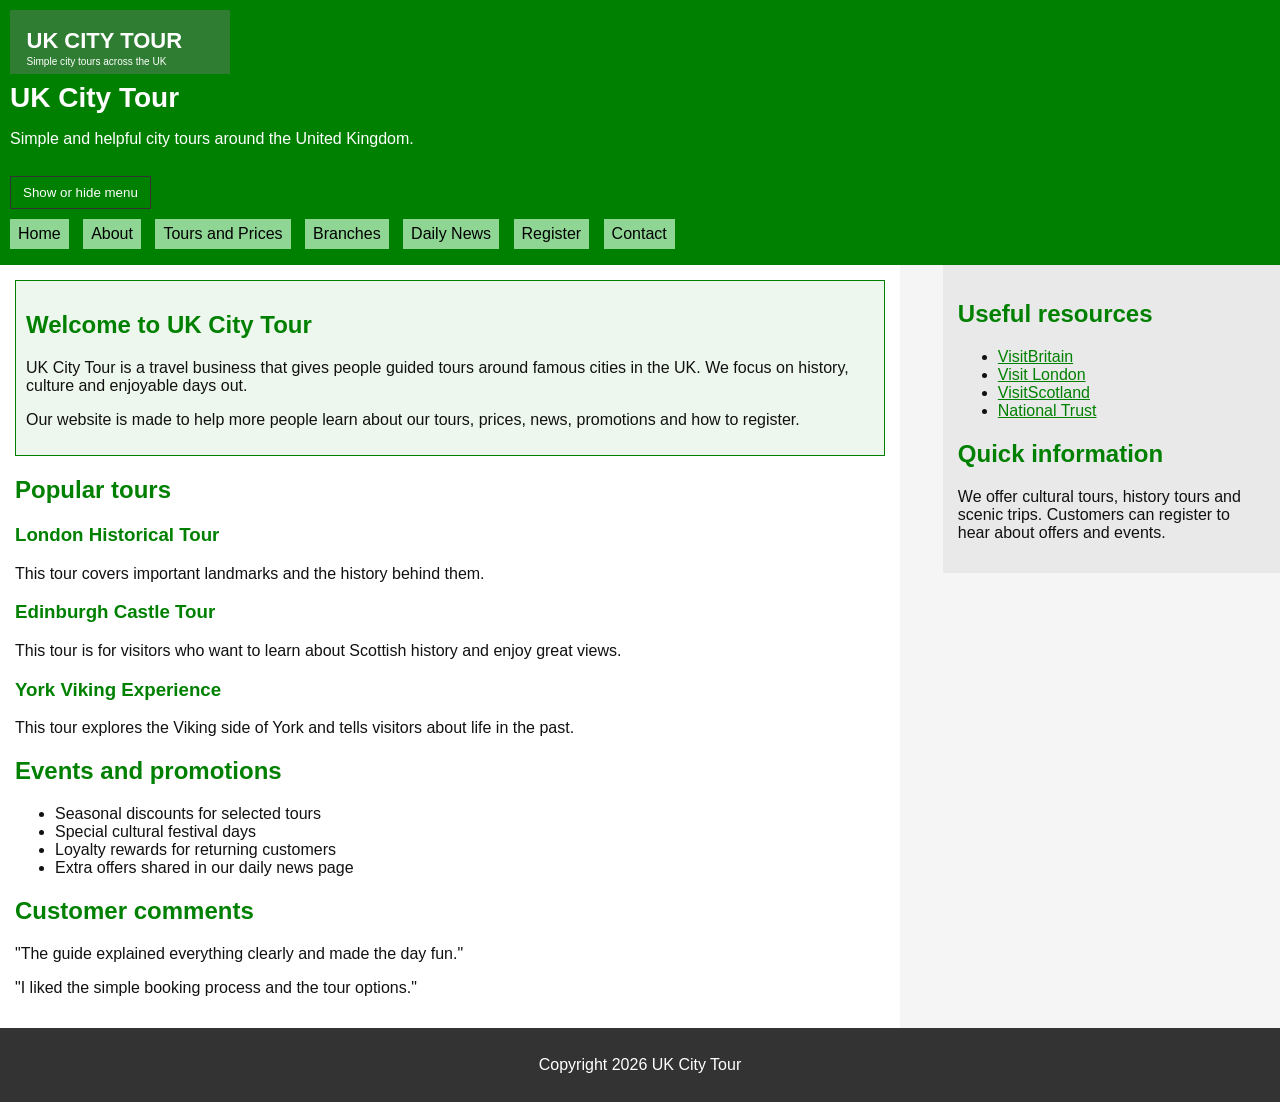
<file: uk-city-tour-site-simple/index.html>
<!DOCTYPE html>
<html lang="en">
<head>
  <meta charset="UTF-8">
  <meta name="viewport" content="width=device-width, initial-scale=1.0">
  <meta name="description" content="UK City Tour homepage with information about tours, events and offers.">
  <meta name="keywords" content="UK tours, city tours, travel, London, Edinburgh, York">
  <title>UK City Tour - Home</title>
  <link rel="stylesheet" href="assets/css/index.css">
</head>
<body>

<header>
  <a href="index.html"><img src="assets/images/logo.svg" alt="UK City Tour logo"></a>
  <h1>UK City Tour</h1>
  <p>Simple and helpful city tours around the United Kingdom.</p>
  <button id="menuButton" type="button">Show or hide menu</button>
  <nav aria-label="Main navigation">
    <ul id="menuList">
      <li><a href="index.html">Home</a></li>
      <li><a href="about.html">About</a></li>
      <li><a href="tours.html">Tours and Prices</a></li>
      <li><a href="branches.html">Branches</a></li>
      <li><a href="news.html">Daily News</a></li>
      <li><a href="register.html">Register</a></li>
      <li><a href="contact.html">Contact</a></li>
    </ul>
  </nav>
</header>

<main>
  <section class="hero-box">
    <h2>Welcome to UK City Tour</h2>
    <p>UK City Tour is a travel business that gives people guided tours around famous cities in the UK. We focus on history, culture and enjoyable days out.</p>
    <p>Our website is made to help more people learn about our tours, prices, news, promotions and how to register.</p>
  </section>

  <section>
    <h2>Popular tours</h2>
    <article>
      <h3>London Historical Tour</h3>
      <p>This tour covers important landmarks and the history behind them.</p>
    </article>
    <article>
      <h3>Edinburgh Castle Tour</h3>
      <p>This tour is for visitors who want to learn about Scottish history and enjoy great views.</p>
    </article>
    <article>
      <h3>York Viking Experience</h3>
      <p>This tour explores the Viking side of York and tells visitors about life in the past.</p>
    </article>
  </section>

  <section>
    <h2>Events and promotions</h2>
    <ul>
      <li>Seasonal discounts for selected tours</li>
      <li>Special cultural festival days</li>
      <li>Loyalty rewards for returning customers</li>
      <li>Extra offers shared in our daily news page</li>
    </ul>
  </section>

  <section>
    <h2>Customer comments</h2>
    <p>"The guide explained everything clearly and made the day fun."</p>
    <p>"I liked the simple booking process and the tour options."</p>
  </section>
</main>

<aside>
  <h2>Useful resources</h2>
  <ul>
    <li><a href="https://www.visitbritain.org" target="_blank" rel="noopener">VisitBritain</a></li>
    <li><a href="https://www.visitlondon.com" target="_blank" rel="noopener">Visit London</a></li>
    <li><a href="https://www.visitscotland.com" target="_blank" rel="noopener">VisitScotland</a></li>
    <li><a href="https://www.nationaltrust.org.uk" target="_blank" rel="noopener">National Trust</a></li>
  </ul>

  <h2>Quick information</h2>
  <p>We offer cultural tours, history tours and scenic trips. Customers can register to hear about offers and events.</p>
</aside>


<footer>
  <p>Copyright 2026 UK City Tour</p>
</footer>

<script src="assets/js/common.js"></script>
</body>
</html>
</file>
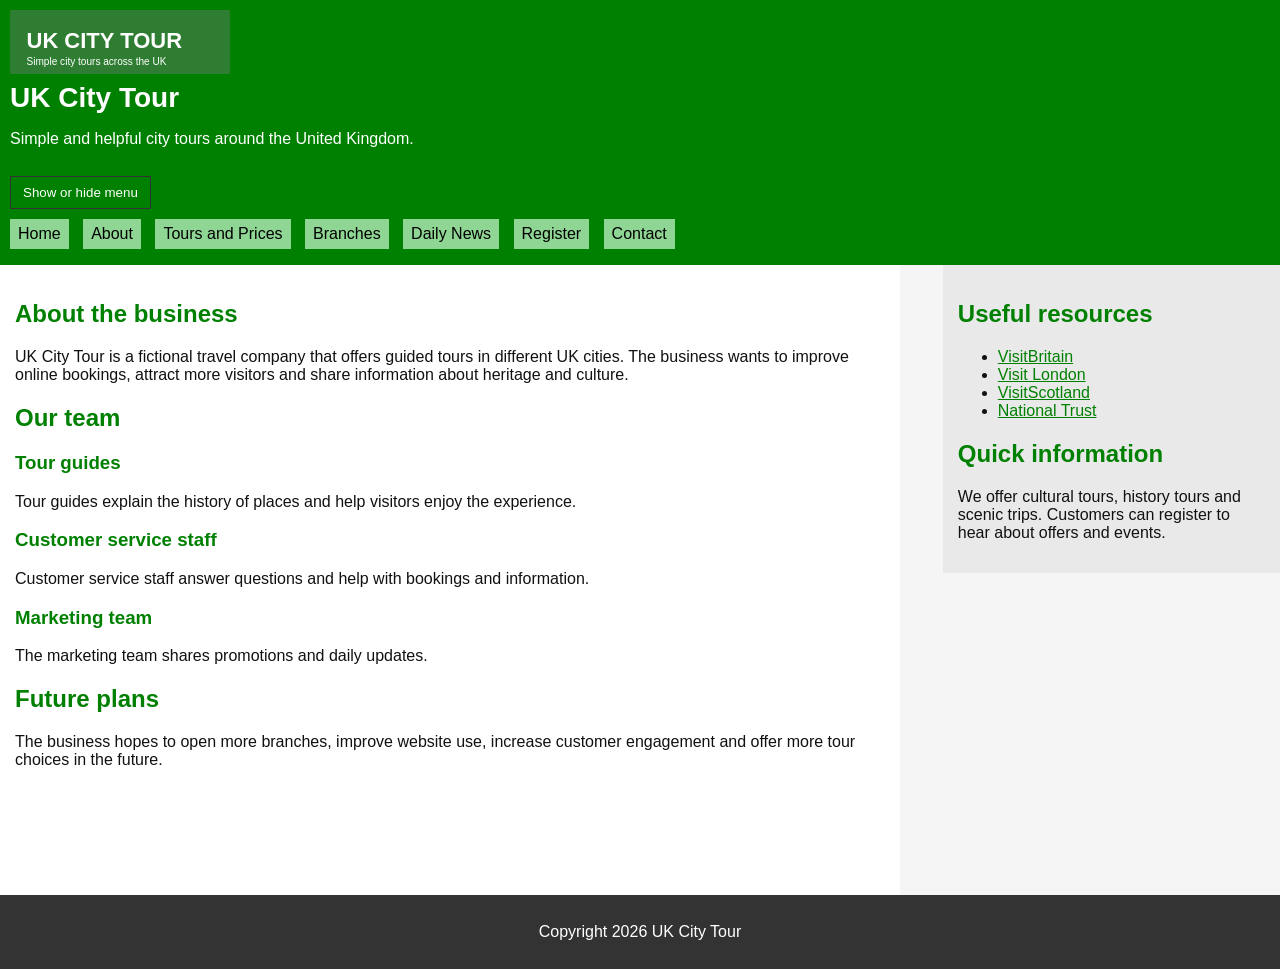
<file: uk-city-tour-site-simple/about.html>
<!DOCTYPE html>
<html lang="en">
<head>
  <meta charset="UTF-8">
  <meta name="viewport" content="width=device-width, initial-scale=1.0">
  <meta name="description" content="About UK City Tour and the business goals.">
  <meta name="keywords" content="about UK City Tour, travel business, city tours">
  <title>UK City Tour - About</title>
  <link rel="stylesheet" href="assets/css/about.css">
</head>
<body>

<header>
  <a href="index.html"><img src="assets/images/logo.svg" alt="UK City Tour logo"></a>
  <h1>UK City Tour</h1>
  <p>Simple and helpful city tours around the United Kingdom.</p>
  <button id="menuButton" type="button">Show or hide menu</button>
  <nav aria-label="Main navigation">
    <ul id="menuList">
      <li><a href="index.html">Home</a></li>
      <li><a href="about.html">About</a></li>
      <li><a href="tours.html">Tours and Prices</a></li>
      <li><a href="branches.html">Branches</a></li>
      <li><a href="news.html">Daily News</a></li>
      <li><a href="register.html">Register</a></li>
      <li><a href="contact.html">Contact</a></li>
    </ul>
  </nav>
</header>

<main>
  <section>
    <h2>About the business</h2>
    <p>UK City Tour is a fictional travel company that offers guided tours in different UK cities. The business wants to improve online bookings, attract more visitors and share information about heritage and culture.</p>
  </section>

  <section>
    <h2>Our team</h2>
    <article>
      <h3>Tour guides</h3>
      <p>Tour guides explain the history of places and help visitors enjoy the experience.</p>
    </article>
    <article>
      <h3>Customer service staff</h3>
      <p>Customer service staff answer questions and help with bookings and information.</p>
    </article>
    <article>
      <h3>Marketing team</h3>
      <p>The marketing team shares promotions and daily updates.</p>
    </article>
  </section>

  <section>
    <h2>Future plans</h2>
    <p>The business hopes to open more branches, improve website use, increase customer engagement and offer more tour choices in the future.</p>
  </section>
</main>

<aside>
  <h2>Useful resources</h2>
  <ul>
    <li><a href="https://www.visitbritain.org" target="_blank" rel="noopener">VisitBritain</a></li>
    <li><a href="https://www.visitlondon.com" target="_blank" rel="noopener">Visit London</a></li>
    <li><a href="https://www.visitscotland.com" target="_blank" rel="noopener">VisitScotland</a></li>
    <li><a href="https://www.nationaltrust.org.uk" target="_blank" rel="noopener">National Trust</a></li>
  </ul>

  <h2>Quick information</h2>
  <p>We offer cultural tours, history tours and scenic trips. Customers can register to hear about offers and events.</p>
</aside>


<footer>
  <p>Copyright 2026 UK City Tour</p>
</footer>

<script src="assets/js/common.js"></script>
</body>
</html>
</file>
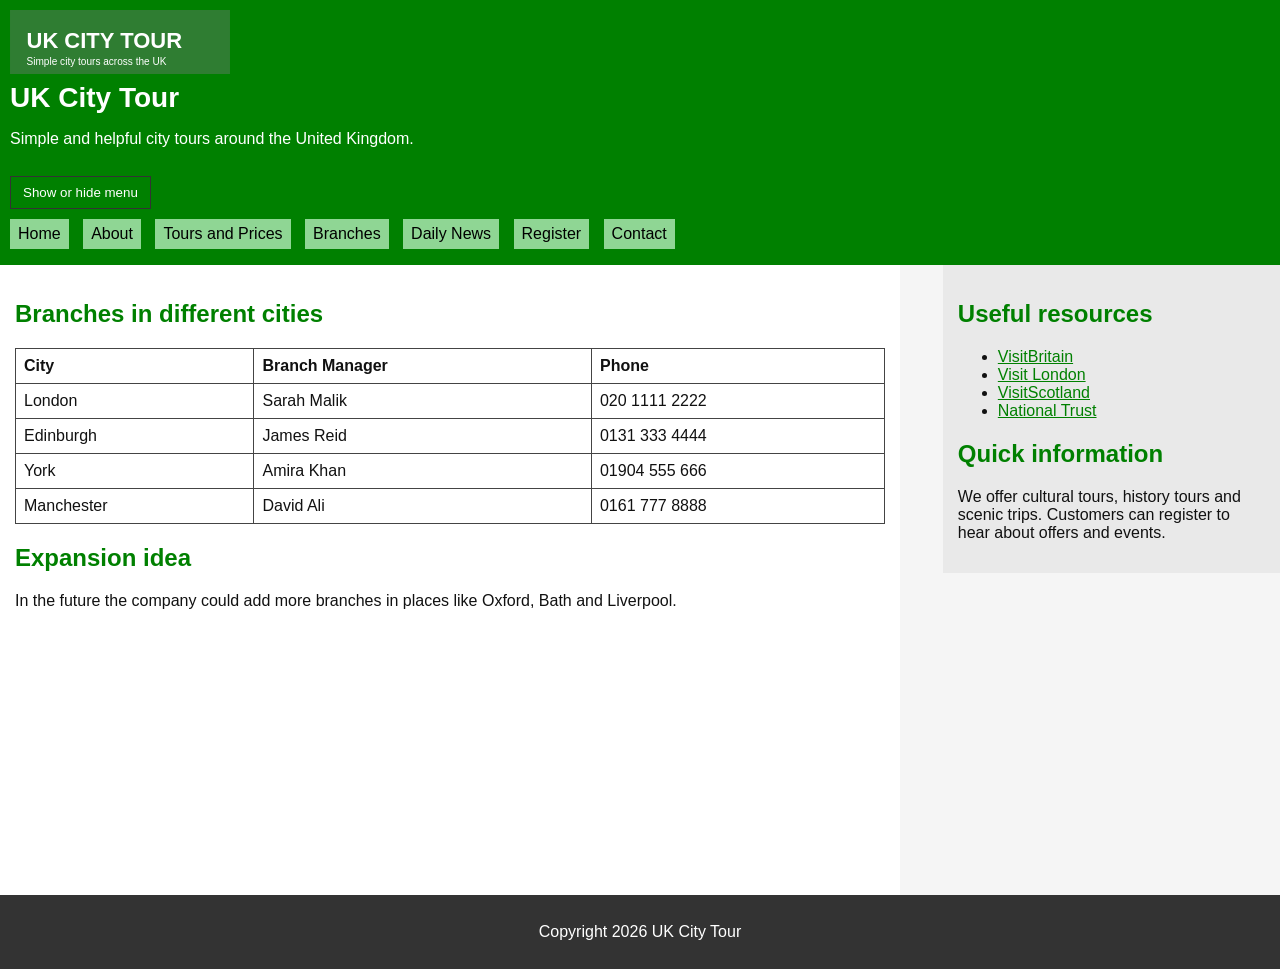
<file: uk-city-tour-site-simple/branches.html>
<!DOCTYPE html>
<html lang="en">
<head>
  <meta charset="UTF-8">
  <meta name="viewport" content="width=device-width, initial-scale=1.0">
  <meta name="description" content="Branch information for UK City Tour.">
  <meta name="keywords" content="branches, London branch, Edinburgh branch, York branch">
  <title>UK City Tour - Branches</title>
  <link rel="stylesheet" href="assets/css/branches.css">
</head>
<body>

<header>
  <a href="index.html"><img src="assets/images/logo.svg" alt="UK City Tour logo"></a>
  <h1>UK City Tour</h1>
  <p>Simple and helpful city tours around the United Kingdom.</p>
  <button id="menuButton" type="button">Show or hide menu</button>
  <nav aria-label="Main navigation">
    <ul id="menuList">
      <li><a href="index.html">Home</a></li>
      <li><a href="about.html">About</a></li>
      <li><a href="tours.html">Tours and Prices</a></li>
      <li><a href="branches.html">Branches</a></li>
      <li><a href="news.html">Daily News</a></li>
      <li><a href="register.html">Register</a></li>
      <li><a href="contact.html">Contact</a></li>
    </ul>
  </nav>
</header>

<main>
  <section>
    <h2>Branches in different cities</h2>
    <table>
      <tr>
        <th>City</th>
        <th>Branch Manager</th>
        <th>Phone</th>
      </tr>
      <tr>
        <td>London</td>
        <td>Sarah Malik</td>
        <td>020 1111 2222</td>
      </tr>
      <tr>
        <td>Edinburgh</td>
        <td>James Reid</td>
        <td>0131 333 4444</td>
      </tr>
      <tr>
        <td>York</td>
        <td>Amira Khan</td>
        <td>01904 555 666</td>
      </tr>
      <tr>
        <td>Manchester</td>
        <td>David Ali</td>
        <td>0161 777 8888</td>
      </tr>
    </table>
  </section>

  <section>
    <h2>Expansion idea</h2>
    <p>In the future the company could add more branches in places like Oxford, Bath and Liverpool.</p>
  </section>
</main>

<aside>
  <h2>Useful resources</h2>
  <ul>
    <li><a href="https://www.visitbritain.org" target="_blank" rel="noopener">VisitBritain</a></li>
    <li><a href="https://www.visitlondon.com" target="_blank" rel="noopener">Visit London</a></li>
    <li><a href="https://www.visitscotland.com" target="_blank" rel="noopener">VisitScotland</a></li>
    <li><a href="https://www.nationaltrust.org.uk" target="_blank" rel="noopener">National Trust</a></li>
  </ul>

  <h2>Quick information</h2>
  <p>We offer cultural tours, history tours and scenic trips. Customers can register to hear about offers and events.</p>
</aside>


<footer>
  <p>Copyright 2026 UK City Tour</p>
</footer>

<script src="assets/js/common.js"></script>
</body>
</html>
</file>
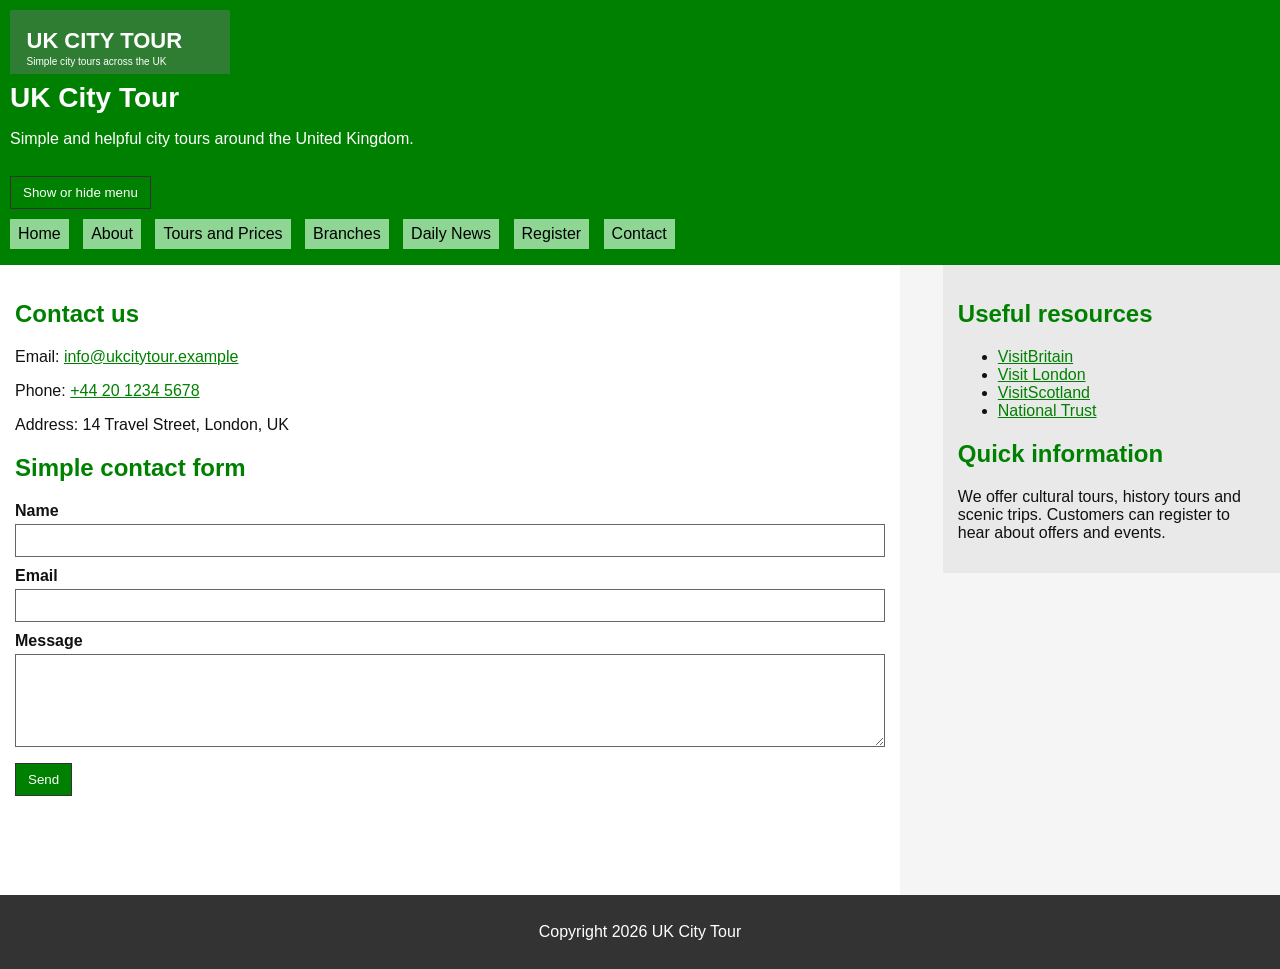
<file: uk-city-tour-site-simple/contact.html>
<!DOCTYPE html>
<html lang="en">
<head>
  <meta charset="UTF-8">
  <meta name="viewport" content="width=device-width, initial-scale=1.0">
  <meta name="description" content="Contact page for UK City Tour.">
  <meta name="keywords" content="contact, email, phone, address">
  <title>UK City Tour - Contact</title>
  <link rel="stylesheet" href="assets/css/contact.css">
</head>
<body>

<header>
  <a href="index.html"><img src="assets/images/logo.svg" alt="UK City Tour logo"></a>
  <h1>UK City Tour</h1>
  <p>Simple and helpful city tours around the United Kingdom.</p>
  <button id="menuButton" type="button">Show or hide menu</button>
  <nav aria-label="Main navigation">
    <ul id="menuList">
      <li><a href="index.html">Home</a></li>
      <li><a href="about.html">About</a></li>
      <li><a href="tours.html">Tours and Prices</a></li>
      <li><a href="branches.html">Branches</a></li>
      <li><a href="news.html">Daily News</a></li>
      <li><a href="register.html">Register</a></li>
      <li><a href="contact.html">Contact</a></li>
    </ul>
  </nav>
</header>

<main>
  <section>
    <h2>Contact us</h2>
    <p>Email: <a href="mailto:info@ukcitytour.example">info@ukcitytour.example</a></p>
    <p>Phone: <a href="tel:+442012345678">+44 20 1234 5678</a></p>
    <p>Address: 14 Travel Street, London, UK</p>
  </section>

  <section>
    <h2>Simple contact form</h2>
    <form>
      <label for="contactName">Name</label>
      <input type="text" id="contactName" name="contactName">

      <label for="contactEmail">Email</label>
      <input type="email" id="contactEmail" name="contactEmail">

      <label for="contactText">Message</label>
      <textarea id="contactText" name="contactText" rows="5"></textarea>

      <button type="submit">Send</button>
    </form>
  </section>
</main>

<aside>
  <h2>Useful resources</h2>
  <ul>
    <li><a href="https://www.visitbritain.org" target="_blank" rel="noopener">VisitBritain</a></li>
    <li><a href="https://www.visitlondon.com" target="_blank" rel="noopener">Visit London</a></li>
    <li><a href="https://www.visitscotland.com" target="_blank" rel="noopener">VisitScotland</a></li>
    <li><a href="https://www.nationaltrust.org.uk" target="_blank" rel="noopener">National Trust</a></li>
  </ul>

  <h2>Quick information</h2>
  <p>We offer cultural tours, history tours and scenic trips. Customers can register to hear about offers and events.</p>
</aside>


<footer>
  <p>Copyright 2026 UK City Tour</p>
</footer>

<script src="assets/js/common.js"></script>
</body>
</html>
</file>
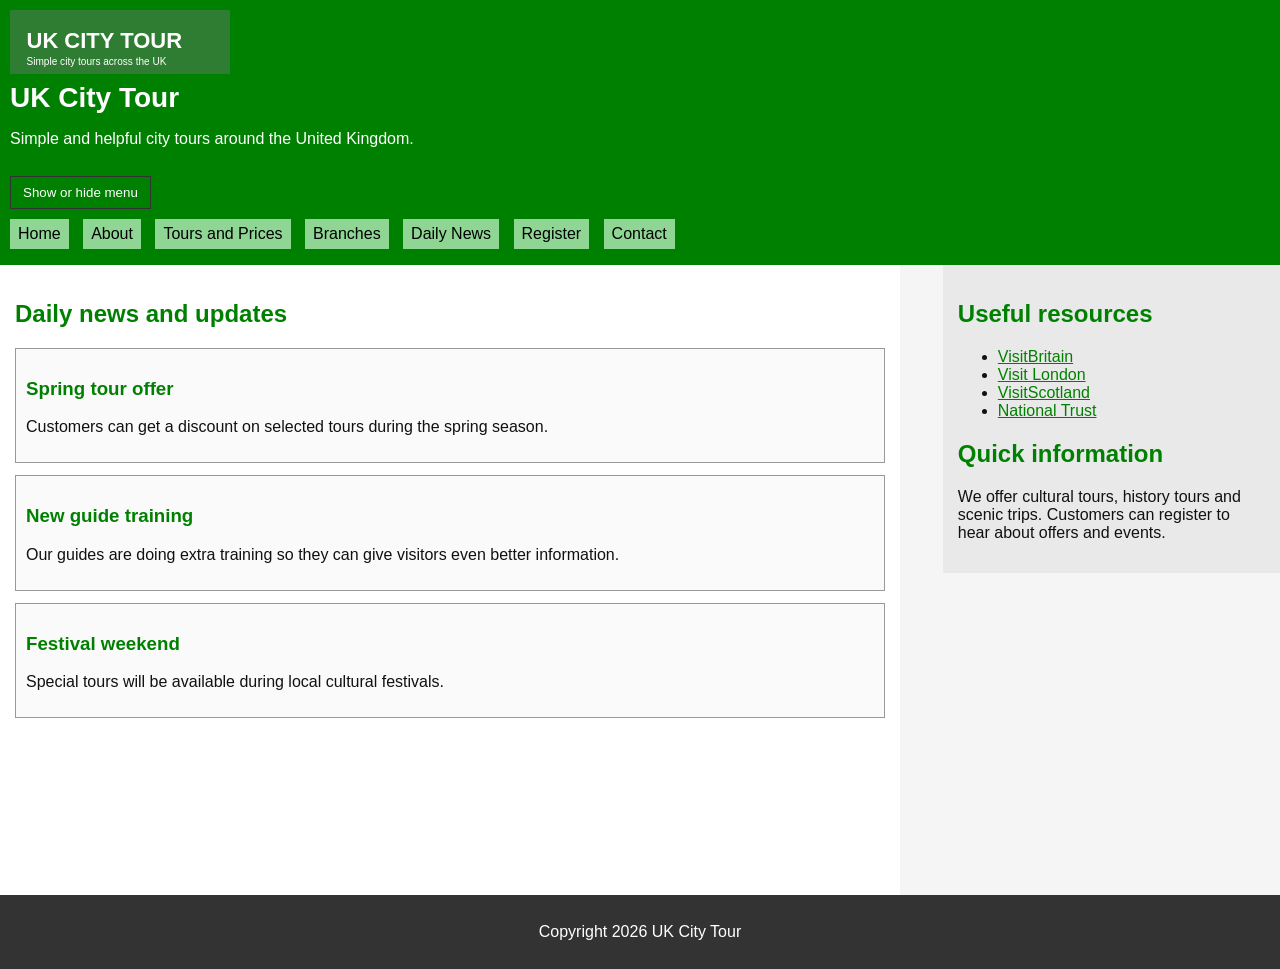
<file: uk-city-tour-site-simple/news.html>
<!DOCTYPE html>
<html lang="en">
<head>
  <meta charset="UTF-8">
  <meta name="viewport" content="width=device-width, initial-scale=1.0">
  <meta name="description" content="Daily news and updates from UK City Tour.">
  <meta name="keywords" content="tour news, updates, promotions, events">
  <title>UK City Tour - Daily News</title>
  <link rel="stylesheet" href="assets/css/news.css">
</head>
<body>

<header>
  <a href="index.html"><img src="assets/images/logo.svg" alt="UK City Tour logo"></a>
  <h1>UK City Tour</h1>
  <p>Simple and helpful city tours around the United Kingdom.</p>
  <button id="menuButton" type="button">Show or hide menu</button>
  <nav aria-label="Main navigation">
    <ul id="menuList">
      <li><a href="index.html">Home</a></li>
      <li><a href="about.html">About</a></li>
      <li><a href="tours.html">Tours and Prices</a></li>
      <li><a href="branches.html">Branches</a></li>
      <li><a href="news.html">Daily News</a></li>
      <li><a href="register.html">Register</a></li>
      <li><a href="contact.html">Contact</a></li>
    </ul>
  </nav>
</header>

<main>
  <section>
    <h2>Daily news and updates</h2>
    <article class="news-item">
      <h3>Spring tour offer</h3>
      <p>Customers can get a discount on selected tours during the spring season.</p>
    </article>
    <article class="news-item">
      <h3>New guide training</h3>
      <p>Our guides are doing extra training so they can give visitors even better information.</p>
    </article>
    <article class="news-item">
      <h3>Festival weekend</h3>
      <p>Special tours will be available during local cultural festivals.</p>
    </article>
  </section>
</main>

<aside>
  <h2>Useful resources</h2>
  <ul>
    <li><a href="https://www.visitbritain.org" target="_blank" rel="noopener">VisitBritain</a></li>
    <li><a href="https://www.visitlondon.com" target="_blank" rel="noopener">Visit London</a></li>
    <li><a href="https://www.visitscotland.com" target="_blank" rel="noopener">VisitScotland</a></li>
    <li><a href="https://www.nationaltrust.org.uk" target="_blank" rel="noopener">National Trust</a></li>
  </ul>

  <h2>Quick information</h2>
  <p>We offer cultural tours, history tours and scenic trips. Customers can register to hear about offers and events.</p>
</aside>


<footer>
  <p>Copyright 2026 UK City Tour</p>
</footer>

<script src="assets/js/common.js"></script>
</body>
</html>
</file>
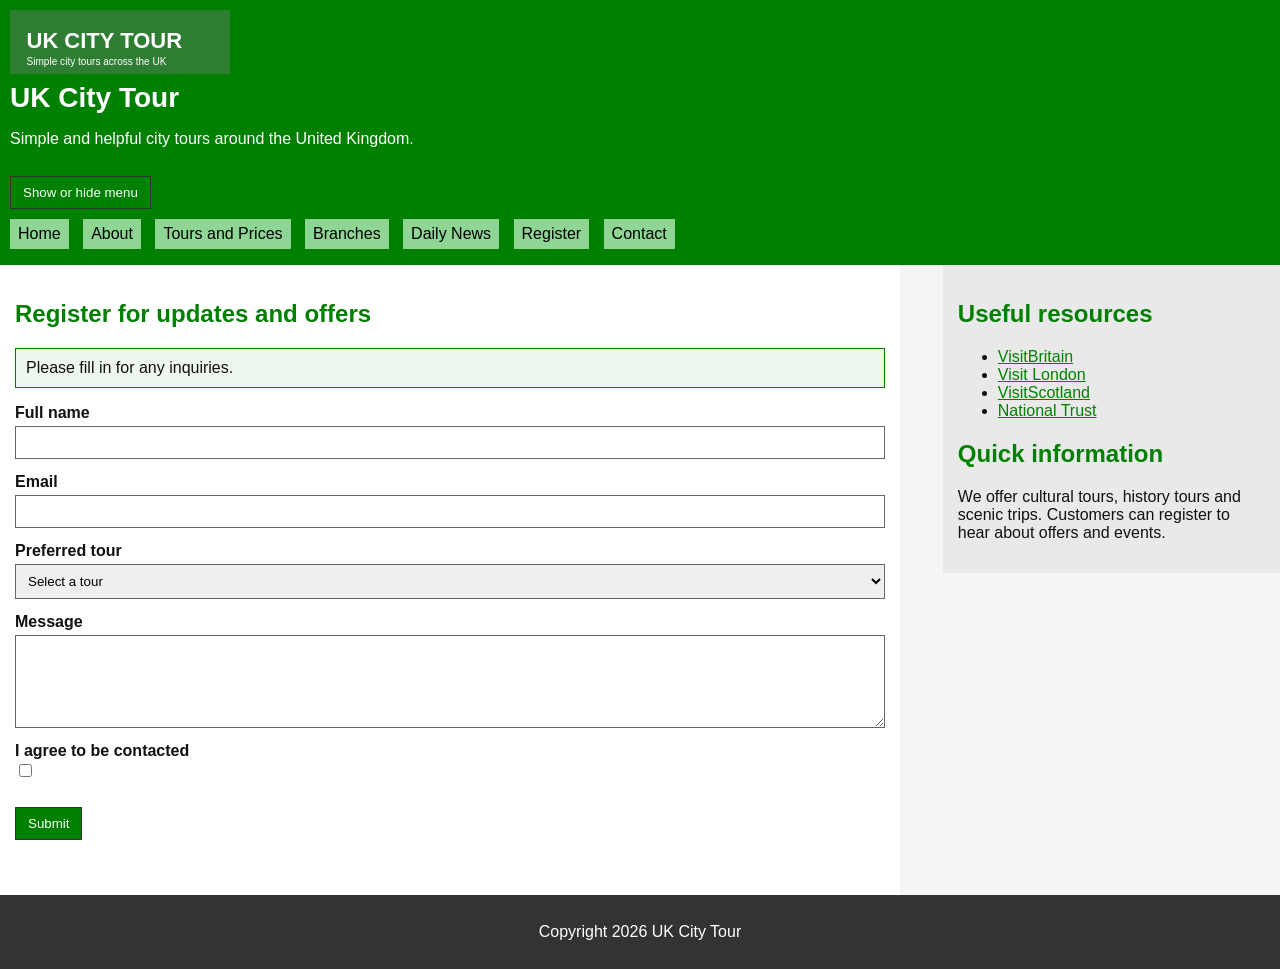
<file: uk-city-tour-site-simple/register.html>
<!DOCTYPE html>
<html lang="en">
<head>
  <meta charset="UTF-8">
  <meta name="viewport" content="width=device-width, initial-scale=1.0">
  <meta name="description" content="Registration form for UK City Tour updates and offers.">
  <meta name="keywords" content="register, booking updates, travel offers">
  <title>UK City Tour - Register</title>
  <link rel="stylesheet" href="assets/css/register.css">
</head>
<body>

<header>
  <a href="index.html"><img src="assets/images/logo.svg" alt="UK City Tour logo"></a>
  <h1>UK City Tour</h1>
  <p>Simple and helpful city tours around the United Kingdom.</p>
  <button id="menuButton" type="button">Show or hide menu</button>
  <nav aria-label="Main navigation">
    <ul id="menuList">
      <li><a href="index.html">Home</a></li>
      <li><a href="about.html">About</a></li>
      <li><a href="tours.html">Tours and Prices</a></li>
      <li><a href="branches.html">Branches</a></li>
      <li><a href="news.html">Daily News</a></li>
      <li><a href="register.html">Register</a></li>
      <li><a href="contact.html">Contact</a></li>
    </ul>
  </nav>
</header>

<main>
  <section>
    <h2>Register for updates and offers</h2>
    <p class="notice">Please fill in for any inquiries.</p>

    <form id="registerForm" novalidate>
      <label for="fullName">Full name</label>
      <input type="text" id="fullName" name="fullName">
      <p id="nameError" class="error"></p>

      <label for="email">Email</label>
      <input type="email" id="email" name="email">
      <p id="emailError" class="error"></p>

      <label for="tourChoice">Preferred tour</label>
      <select id="tourChoice" name="tourChoice">
        <option value="">Select a tour</option>
        <option value="London Historical Tour">London Historical Tour</option>
        <option value="Edinburgh Castle Tour">Edinburgh Castle Tour</option>
        <option value="York Viking Experience">York Viking Experience</option>
      </select>
      <p id="tourError" class="error"></p>

      <label for="message">Message</label>
      <textarea id="message" name="message" rows="5"></textarea>

      <label for="agree">I agree to be contacted</label>
      <input type="checkbox" id="agree" name="agree" style="width:auto;">
      <p id="agreeError" class="error"></p>

      <button type="submit">Submit</button>
      <p id="result"></p>
    </form>
  </section>
</main>

<aside>
  <h2>Useful resources</h2>
  <ul>
    <li><a href="https://www.visitbritain.org" target="_blank" rel="noopener">VisitBritain</a></li>
    <li><a href="https://www.visitlondon.com" target="_blank" rel="noopener">Visit London</a></li>
    <li><a href="https://www.visitscotland.com" target="_blank" rel="noopener">VisitScotland</a></li>
    <li><a href="https://www.nationaltrust.org.uk" target="_blank" rel="noopener">National Trust</a></li>
  </ul>

  <h2>Quick information</h2>
  <p>We offer cultural tours, history tours and scenic trips. Customers can register to hear about offers and events.</p>
</aside>


<footer>
  <p>Copyright 2026 UK City Tour</p>
</footer>

<script src="assets/js/common.js"></script>
<script src="assets/js/register.js"></script>
</body>
</html>
</file>
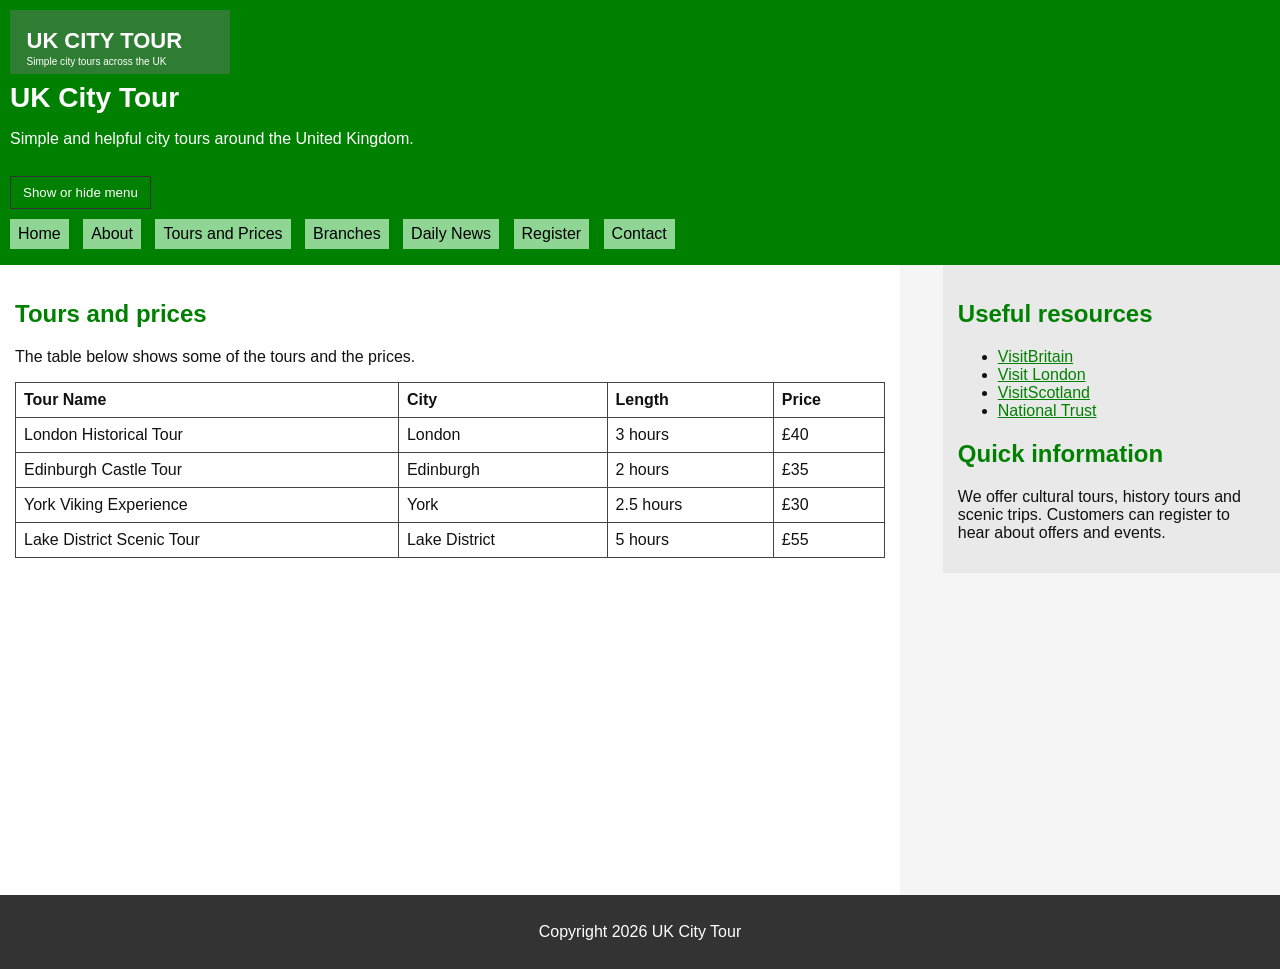
<file: uk-city-tour-site-simple/tours.html>
<!DOCTYPE html>
<html lang="en">
<head>
  <meta charset="UTF-8">
  <meta name="viewport" content="width=device-width, initial-scale=1.0">
  <meta name="description" content="Tour list and prices for UK City Tour.">
  <meta name="keywords" content="tour prices, London tour, Edinburgh tour, York tour">
  <title>UK City Tour - Tours and Prices</title>
  <link rel="stylesheet" href="assets/css/tours.css">
</head>
<body>

<header>
  <a href="index.html"><img src="assets/images/logo.svg" alt="UK City Tour logo"></a>
  <h1>UK City Tour</h1>
  <p>Simple and helpful city tours around the United Kingdom.</p>
  <button id="menuButton" type="button">Show or hide menu</button>
  <nav aria-label="Main navigation">
    <ul id="menuList">
      <li><a href="index.html">Home</a></li>
      <li><a href="about.html">About</a></li>
      <li><a href="tours.html">Tours and Prices</a></li>
      <li><a href="branches.html">Branches</a></li>
      <li><a href="news.html">Daily News</a></li>
      <li><a href="register.html">Register</a></li>
      <li><a href="contact.html">Contact</a></li>
    </ul>
  </nav>
</header>

<main>
  <section>
    <h2>Tours and prices</h2>
    <p>The table below shows some of the tours and the prices.</p>
    <table>
      <tr>
        <th>Tour Name</th>
        <th>City</th>
        <th>Length</th>
        <th>Price</th>
      </tr>
      <tr>
        <td>London Historical Tour</td>
        <td>London</td>
        <td>3 hours</td>
        <td>£40</td>
      </tr>
      <tr>
        <td>Edinburgh Castle Tour</td>
        <td>Edinburgh</td>
        <td>2 hours</td>
        <td>£35</td>
      </tr>
      <tr>
        <td>York Viking Experience</td>
        <td>York</td>
        <td>2.5 hours</td>
        <td>£30</td>
      </tr>
      <tr>
        <td>Lake District Scenic Tour</td>
        <td>Lake District</td>
        <td>5 hours</td>
        <td>£55</td>
      </tr>
    </table>
  </section>
</main>

<aside>
  <h2>Useful resources</h2>
  <ul>
    <li><a href="https://www.visitbritain.org" target="_blank" rel="noopener">VisitBritain</a></li>
    <li><a href="https://www.visitlondon.com" target="_blank" rel="noopener">Visit London</a></li>
    <li><a href="https://www.visitscotland.com" target="_blank" rel="noopener">VisitScotland</a></li>
    <li><a href="https://www.nationaltrust.org.uk" target="_blank" rel="noopener">National Trust</a></li>
  </ul>

  <h2>Quick information</h2>
  <p>We offer cultural tours, history tours and scenic trips. Customers can register to hear about offers and events.</p>
</aside>


<footer>
  <p>Copyright 2026 UK City Tour</p>
</footer>

<script src="assets/js/common.js"></script>
</body>
</html>
</file>
<file: uk-city-tour-site-simple/assets/css/index.css>
body {
  font-family: Arial, sans-serif;
  margin: 0;
  background-color: #f5f5f5;
  color: #111;
}

header, nav, main, aside, footer, section, article {
  display: block;
}

header {
  background-color: green;
  color: white;
  padding: 10px;
}

header img {
  max-width: 220px;
  height: auto;
  display: block;
  margin-bottom: 8px;
}

header h1 {
  margin: 5px 0;
  font-size: 28px;
}

nav ul {
  list-style: none;
  padding: 0;
  margin: 10px 0 0 0;
}

nav li {
  display: inline-block;
  margin-right: 10px;
  margin-bottom: 6px;
}

nav a {
  color: black;
  text-decoration: none;
  background-color: #8fd694;
  padding: 6px 8px;
  display: inline-block;
}
nav a:link
nav a:visited,
nav a:active,
nav a:focus {
    color: black;
}
nav a:hover {
  background-color: #184a1b;
}

main {
  width: 68%;
  float: left;
  padding: 15px;
  background-color: white;
  min-height: 600px;
}

aside {
  width: 24%;
  float: right;
  padding: 15px;
  background-color: #e9e9e9;
}

footer {
  clear: both;
  background-color: #333;
  color: white;
  text-align: center;
  padding: 12px;
}

h2, h3 {
  color: green;
}

a {
  color: green;
}

a:visited {
  color: #1f5f22;
}

table {
  width: 100%;
  border-collapse: collapse;
  background-color: white;
}

table, th, td {
  border: 1px solid #444;
}

th, td {
  padding: 8px;
  text-align: left;
}

form label {
  display: block;
  margin-top: 10px;
  font-weight: bold;
}

input, select, textarea {
  width: 100%;
  padding: 8px;
  margin-top: 4px;
  box-sizing: border-box;
  border: 1px solid #666;
}

button {
  margin-top: 12px;
  padding: 8px 12px;
  background-color: green;
  color: white;
  border: 1px solid #333;
  cursor: pointer;
}

button:hover {
  background-color: #1f5f22;
}

.notice {
  background-color: #eef7ee;
  border: 1px solid green;
  padding: 10px;
}

.error {
  color: #b30000;
  font-size: 14px;
}

.success {
  color: green;
  font-weight: bold;
}

.news-item {
  border: 1px solid #999;
  padding: 10px;
  margin-bottom: 12px;
  background-color: #fafafa;
}

@media (max-width: 800px) {
  main, aside {
    float: none;
    width: auto;
  }

  nav li {
    display: block;
    margin-right: 0;
  }

  nav a {
    display: block;
  }
}

.hero-box { background-color: #eef7ee; border: 1px solid green; padding: 10px; }
</file>
<file: uk-city-tour-site-simple/assets/css/about.css>
body {
  font-family: Arial, sans-serif;
  margin: 0;
  background-color: #f5f5f5;
  color: #111;
}

header, nav, main, aside, footer, section, article {
  display: block;
}

header {
  background-color: green;
  color: white;
  padding: 10px;
}

header img {
  max-width: 220px;
  height: auto;
  display: block;
  margin-bottom: 8px;
}

header h1 {
  margin: 5px 0;
  font-size: 28px;
}

nav ul {
  list-style: none;
  padding: 0;
  margin: 10px 0 0 0;
}

nav li {
  display: inline-block;
  margin-right: 10px;
  margin-bottom: 6px;
}

nav a {
  color: black;
  text-decoration: none;
  background-color: #8fd694;
  padding: 6px 8px;
  display: inline-block;
}
nav a:link
nav a:visited,
nav a:active,
nav a:focus {
    color: black;
}

nav a:hover {
    background-color: #6fbe74;
    color: black;

}

nav a:hover {
  background-color: #184a1b;
}

main {
  width: 68%;
  float: left;
  padding: 15px;
  background-color: white;
  min-height: 600px;
}

aside {
  width: 24%;
  float: right;
  padding: 15px;
  background-color: #e9e9e9;
}

footer {
  clear: both;
  background-color: #333;
  color: white;
  text-align: center;
  padding: 12px;
}

h2, h3 {
  color: green;
}

a {
  color: green;
}

a:visited {
  color: #1f5f22;
}

table {
  width: 100%;
  border-collapse: collapse;
  background-color: white;
}

table, th, td {
  border: 1px solid #444;
}

th, td {
  padding: 8px;
  text-align: left;
}

form label {
  display: block;
  margin-top: 10px;
  font-weight: bold;
}

input, select, textarea {
  width: 100%;
  padding: 8px;
  margin-top: 4px;
  box-sizing: border-box;
  border: 1px solid #666;
}

button {
  margin-top: 12px;
  padding: 8px 12px;
  background-color: green;
  color: white;
  border: 1px solid #333;
  cursor: pointer;
}

button:hover {
  background-color: #1f5f22;
}

.notice {
  background-color: #eef7ee;
  border: 1px solid green;
  padding: 10px;
}

.error {
  color: #b30000;
  font-size: 14px;
}

.success {
  color: green;
  font-weight: bold;
}

.news-item {
  border: 1px solid #999;
  padding: 10px;
  margin-bottom: 12px;
  background-color: #fafafa;
}

@media (max-width: 800px) {
  main, aside {
    float: none;
    width: auto;
  }

  nav li {
    display: block;
    margin-right: 0;
  }

  nav a {
    display: block;
  }
}
</file>
<file: uk-city-tour-site-simple/assets/css/branches.css>
body {
  font-family: Arial, sans-serif;
  margin: 0;
  background-color: #f5f5f5;
  color: #111;
}

header, nav, main, aside, footer, section, article {
  display: block;
}

header {
  background-color: green;
  color: white;
  padding: 10px;
}

header img {
  max-width: 220px;
  height: auto;
  display: block;
  margin-bottom: 8px;
}

header h1 {
  margin: 5px 0;
  font-size: 28px;
}

nav ul {
  list-style: none;
  padding: 0;
  margin: 10px 0 0 0;
}

nav li {
  display: inline-block;
  margin-right: 10px;
  margin-bottom: 6px;
}

nav a {
  color: black;
  text-decoration: none;
  background-color: #8fd694;
  padding: 6px 8px;
  display: inline-block;
}
nav a:link
nav a:visited,
nav a:active,
nav a:focus {
    color: black;
}

nav a:hover {
  background-color: #184a1b;
}

main {
  width: 68%;
  float: left;
  padding: 15px;
  background-color: white;
  min-height: 600px;
}

aside {
  width: 24%;
  float: right;
  padding: 15px;
  background-color: #e9e9e9;
}

footer {
  clear: both;
  background-color: #333;
  color: white;
  text-align: center;
  padding: 12px;
}

h2, h3 {
  color: green;
}

a {
  color: green;
}

a:visited {
  color: #1f5f22;
}

table {
  width: 100%;
  border-collapse: collapse;
  background-color: white;
}

table, th, td {
  border: 1px solid #444;
}

th, td {
  padding: 8px;
  text-align: left;
}

form label {
  display: block;
  margin-top: 10px;
  font-weight: bold;
}

input, select, textarea {
  width: 100%;
  padding: 8px;
  margin-top: 4px;
  box-sizing: border-box;
  border: 1px solid #666;
}

button {
  margin-top: 12px;
  padding: 8px 12px;
  background-color: green;
  color: white;
  border: 1px solid #333;
  cursor: pointer;
}

button:hover {
  background-color: #1f5f22;
}

.notice {
  background-color: #eef7ee;
  border: 1px solid green;
  padding: 10px;
}

.error {
  color: #b30000;
  font-size: 14px;
}

.success {
  color: green;
  font-weight: bold;
}

.news-item {
  border: 1px solid #999;
  padding: 10px;
  margin-bottom: 12px;
  background-color: #fafafa;
}

@media (max-width: 800px) {
  main, aside {
    float: none;
    width: auto;
  }

  nav li {
    display: block;
    margin-right: 0;
  }

  nav a {
    display: block;
  }
}
</file>
<file: uk-city-tour-site-simple/assets/css/contact.css>
body {
  font-family: Arial, sans-serif;
  margin: 0;
  background-color: #f5f5f5;
  color: #111;
}

header, nav, main, aside, footer, section, article {
  display: block;
}

header {
  background-color: green;
  color: white;
  padding: 10px;
}

header img {
  max-width: 220px;
  height: auto;
  display: block;
  margin-bottom: 8px;
}

header h1 {
  margin: 5px 0;
  font-size: 28px;
}

nav ul {
  list-style: none;
  padding: 0;
  margin: 10px 0 0 0;
}

nav li {
  display: inline-block;
  margin-right: 10px;
  margin-bottom: 6px;
}

nav a {
  color: black;
  text-decoration: none;
  background-color: #8fd694;
  padding: 6px 8px;
  display: inline-block;
}
nav a:link
nav a:visited,
nav a:active,
nav a:focus {
    color: black;
}

nav a:hover {
  background-color: #184a1b;
}

main {
  width: 68%;
  float: left;
  padding: 15px;
  background-color: white;
  min-height: 600px;
}

aside {
  width: 24%;
  float: right;
  padding: 15px;
  background-color: #e9e9e9;
}

footer {
  clear: both;
  background-color: #333;
  color: white;
  text-align: center;
  padding: 12px;
}

h2, h3 {
  color: green;
}

a {
  color: green;
}

a:visited {
  color: #1f5f22;
}

table {
  width: 100%;
  border-collapse: collapse;
  background-color: white;
}

table, th, td {
  border: 1px solid #444;
}

th, td {
  padding: 8px;
  text-align: left;
}

form label {
  display: block;
  margin-top: 10px;
  font-weight: bold;
}

input, select, textarea {
  width: 100%;
  padding: 8px;
  margin-top: 4px;
  box-sizing: border-box;
  border: 1px solid #666;
}

button {
  margin-top: 12px;
  padding: 8px 12px;
  background-color: green;
  color: white;
  border: 1px solid #333;
  cursor: pointer;
}

button:hover {
  background-color: #1f5f22;
}

.notice {
  background-color: #eef7ee;
  border: 1px solid green;
  padding: 10px;
}

.error {
  color: #b30000;
  font-size: 14px;
}

.success {
  color: green;
  font-weight: bold;
}

.news-item {
  border: 1px solid #999;
  padding: 10px;
  margin-bottom: 12px;
  background-color: #fafafa;
}

@media (max-width: 800px) {
  main, aside {
    float: none;
    width: auto;
  }

  nav li {
    display: block;
    margin-right: 0;
  }

  nav a {
    display: block;
  }
}
</file>
<file: uk-city-tour-site-simple/assets/css/news.css>
body {
  font-family: Arial, sans-serif;
  margin: 0;
  background-color: #f5f5f5;
  color: #111;
}

header, nav, main, aside, footer, section, article {
  display: block;
}

header {
  background-color: green;
  color: white;
  padding: 10px;
}

header img {
  max-width: 220px;
  height: auto;
  display: block;
  margin-bottom: 8px;
}

header h1 {
  margin: 5px 0;
  font-size: 28px;
}

nav ul {
  list-style: none;
  padding: 0;
  margin: 10px 0 0 0;
}

nav li {
  display: inline-block;
  margin-right: 10px;
  margin-bottom: 6px;
}

nav a {
  color: black;
  text-decoration: none;
  background-color: #8fd694;
  padding: 6px 8px;
  display: inline-block;
}
nav a:link
nav a:visited,
nav a:active,
nav a:focus {
    color: black;
}

nav a:hover {
  background-color: #184a1b;
}

main {
  width: 68%;
  float: left;
  padding: 15px;
  background-color: white;
  min-height: 600px;
}

aside {
  width: 24%;
  float: right;
  padding: 15px;
  background-color: #e9e9e9;
}

footer {
  clear: both;
  background-color: #333;
  color: white;
  text-align: center;
  padding: 12px;
}

h2, h3 {
  color: green;
}

a {
  color: green;
}

a:visited {
  color: #1f5f22;
}

table {
  width: 100%;
  border-collapse: collapse;
  background-color: white;
}

table, th, td {
  border: 1px solid #444;
}

th, td {
  padding: 8px;
  text-align: left;
}

form label {
  display: block;
  margin-top: 10px;
  font-weight: bold;
}

input, select, textarea {
  width: 100%;
  padding: 8px;
  margin-top: 4px;
  box-sizing: border-box;
  border: 1px solid #666;
}

button {
  margin-top: 12px;
  padding: 8px 12px;
  background-color: green;
  color: white;
  border: 1px solid #333;
  cursor: pointer;
}

button:hover {
  background-color: #1f5f22;
}

.notice {
  background-color: #eef7ee;
  border: 1px solid green;
  padding: 10px;
}

.error {
  color: #b30000;
  font-size: 14px;
}

.success {
  color: green;
  font-weight: bold;
}

.news-item {
  border: 1px solid #999;
  padding: 10px;
  margin-bottom: 12px;
  background-color: #fafafa;
}

@media (max-width: 800px) {
  main, aside {
    float: none;
    width: auto;
  }

  nav li {
    display: block;
    margin-right: 0;
  }

  nav a {
    display: block;
  }
}
</file>
<file: uk-city-tour-site-simple/assets/css/register.css>
body {
  font-family: Arial, sans-serif;
  margin: 0;
  background-color: #f5f5f5;
  color: #111;
}

header, nav, main, aside, footer, section, article {
  display: block;
}

header {
  background-color: green;
  color: white;
  padding: 10px;
}

header img {
  max-width: 220px;
  height: auto;
  display: block;
  margin-bottom: 8px;
}

header h1 {
  margin: 5px 0;
  font-size: 28px;
}

nav ul {
  list-style: none;
  padding: 0;
  margin: 10px 0 0 0;
}

nav li {
  display: inline-block;
  margin-right: 10px;
  margin-bottom: 6px;
}

nav a {
  color: black;
  text-decoration: none;
  background-color: #8fd694;
  padding: 6px 8px;
  display: inline-block;
}

nav a:link
nav a:visited,
nav a:active,
nav a:focus {
    color: black;
}

nav a:hover {
  background-color: #184a1b;
}

main {
  width: 68%;
  float: left;
  padding: 15px;
  background-color: white;
  min-height: 600px;
}

aside {
  width: 24%;
  float: right;
  padding: 15px;
  background-color: #e9e9e9;
}

footer {
  clear: both;
  background-color: #333;
  color: white;
  text-align: center;
  padding: 12px;
}

h2, h3 {
  color: green;
}

a {
  color: green;
}

a:visited {
  color: #1f5f22;
}

table {
  width: 100%;
  border-collapse: collapse;
  background-color: white;
}

table, th, td {
  border: 1px solid #444;
}

th, td {
  padding: 8px;
  text-align: left;
}

form label {
  display: block;
  margin-top: 10px;
  font-weight: bold;
}

input, select, textarea {
  width: 100%;
  padding: 8px;
  margin-top: 4px;
  box-sizing: border-box;
  border: 1px solid #666;
}

button {
  margin-top: 12px;
  padding: 8px 12px;
  background-color: green;
  color: white;
  border: 1px solid #333;
  cursor: pointer;
}

button:hover {
  background-color: #1f5f22;
}

.notice {
  background-color: #eef7ee;
  border: 1px solid green;
  padding: 10px;
}

.error {
  color: #b30000;
  font-size: 14px;
}

.success {
  color: green;
  font-weight: bold;
}

.news-item {
  border: 1px solid #999;
  padding: 10px;
  margin-bottom: 12px;
  background-color: #fafafa;
}

@media (max-width: 800px) {
  main, aside {
    float: none;
    width: auto;
  }

  nav li {
    display: block;
    margin-right: 0;
  }

  nav a {
    display: block;
  }
}
</file>
<file: uk-city-tour-site-simple/assets/css/tours.css>
body {
  font-family: Arial, sans-serif;
  margin: 0;
  background-color: #f5f5f5;
  color: #111;
}

header, nav, main, aside, footer, section, article {
  display: block;
}

header {
  background-color: green;
  color: white;
  padding: 10px;
}

header img {
  max-width: 220px;
  height: auto;
  display: block;
  margin-bottom: 8px;
}

header h1 {
  margin: 5px 0;
  font-size: 28px;
}

nav ul {
  list-style: none;
  padding: 0;
  margin: 10px 0 0 0;
}

nav li {
  display: inline-block;
  margin-right: 10px;
  margin-bottom: 6px;
}

nav a {
  color: black;
  text-decoration: none;
  background-color: #8fd694;
  padding: 6px 8px;
  display: inline-block;
}
nav a:link
nav a:visited,
nav a:active,
nav a:focus {
    color: black;
}

nav a:hover {
  background-color: #184a1b;
}

main {
  width: 68%;
  float: left;
  padding: 15px;
  background-color: white;
  min-height: 600px;
}

aside {
  width: 24%;
  float: right;
  padding: 15px;
  background-color: #e9e9e9;
}

footer {
  clear: both;
  background-color: #333;
  color: white;
  text-align: center;
  padding: 12px;
}

h2, h3 {
  color: green;
}

a {
  color: green;
}

a:visited {
  color: #1f5f22;
}

table {
  width: 100%;
  border-collapse: collapse;
  background-color: white;
}

table, th, td {
  border: 1px solid #444;
}

th, td {
  padding: 8px;
  text-align: left;
}

form label {
  display: block;
  margin-top: 10px;
  font-weight: bold;
}

input, select, textarea {
  width: 100%;
  padding: 8px;
  margin-top: 4px;
  box-sizing: border-box;
  border: 1px solid #666;
}

button {
  margin-top: 12px;
  padding: 8px 12px;
  background-color: green;
  color: white;
  border: 1px solid #333;
  cursor: pointer;
}

button:hover {
  background-color: #1f5f22;
}

.notice {
  background-color: #eef7ee;
  border: 1px solid green;
  padding: 10px;
}

.error {
  color: #b30000;
  font-size: 14px;
}

.success {
  color: green;
  font-weight: bold;
}

.news-item {
  border: 1px solid #999;
  padding: 10px;
  margin-bottom: 12px;
  background-color: #fafafa;
}

@media (max-width: 800px) {
  main, aside {
    float: none;
    width: auto;
  }

  nav li {
    display: block;
    margin-right: 0;
  }

  nav a {
    display: block;
  }
}
</file>
